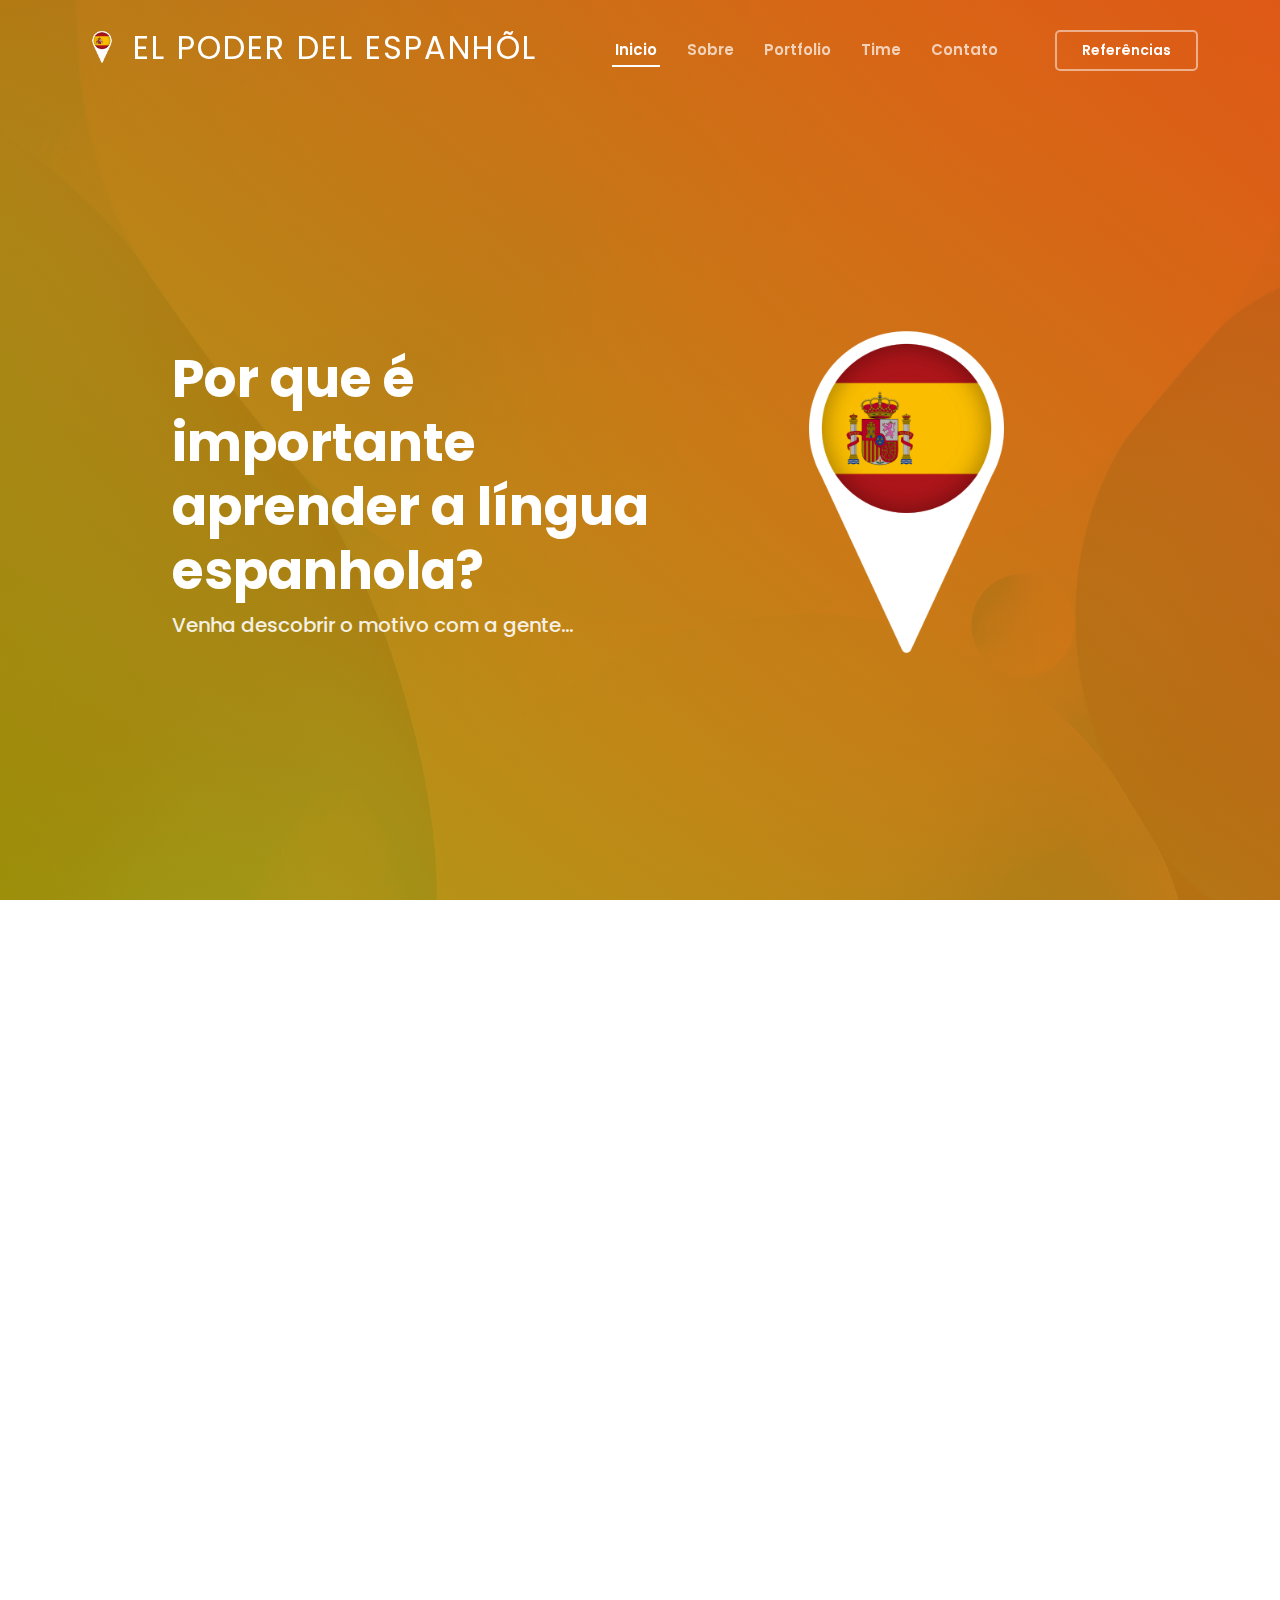
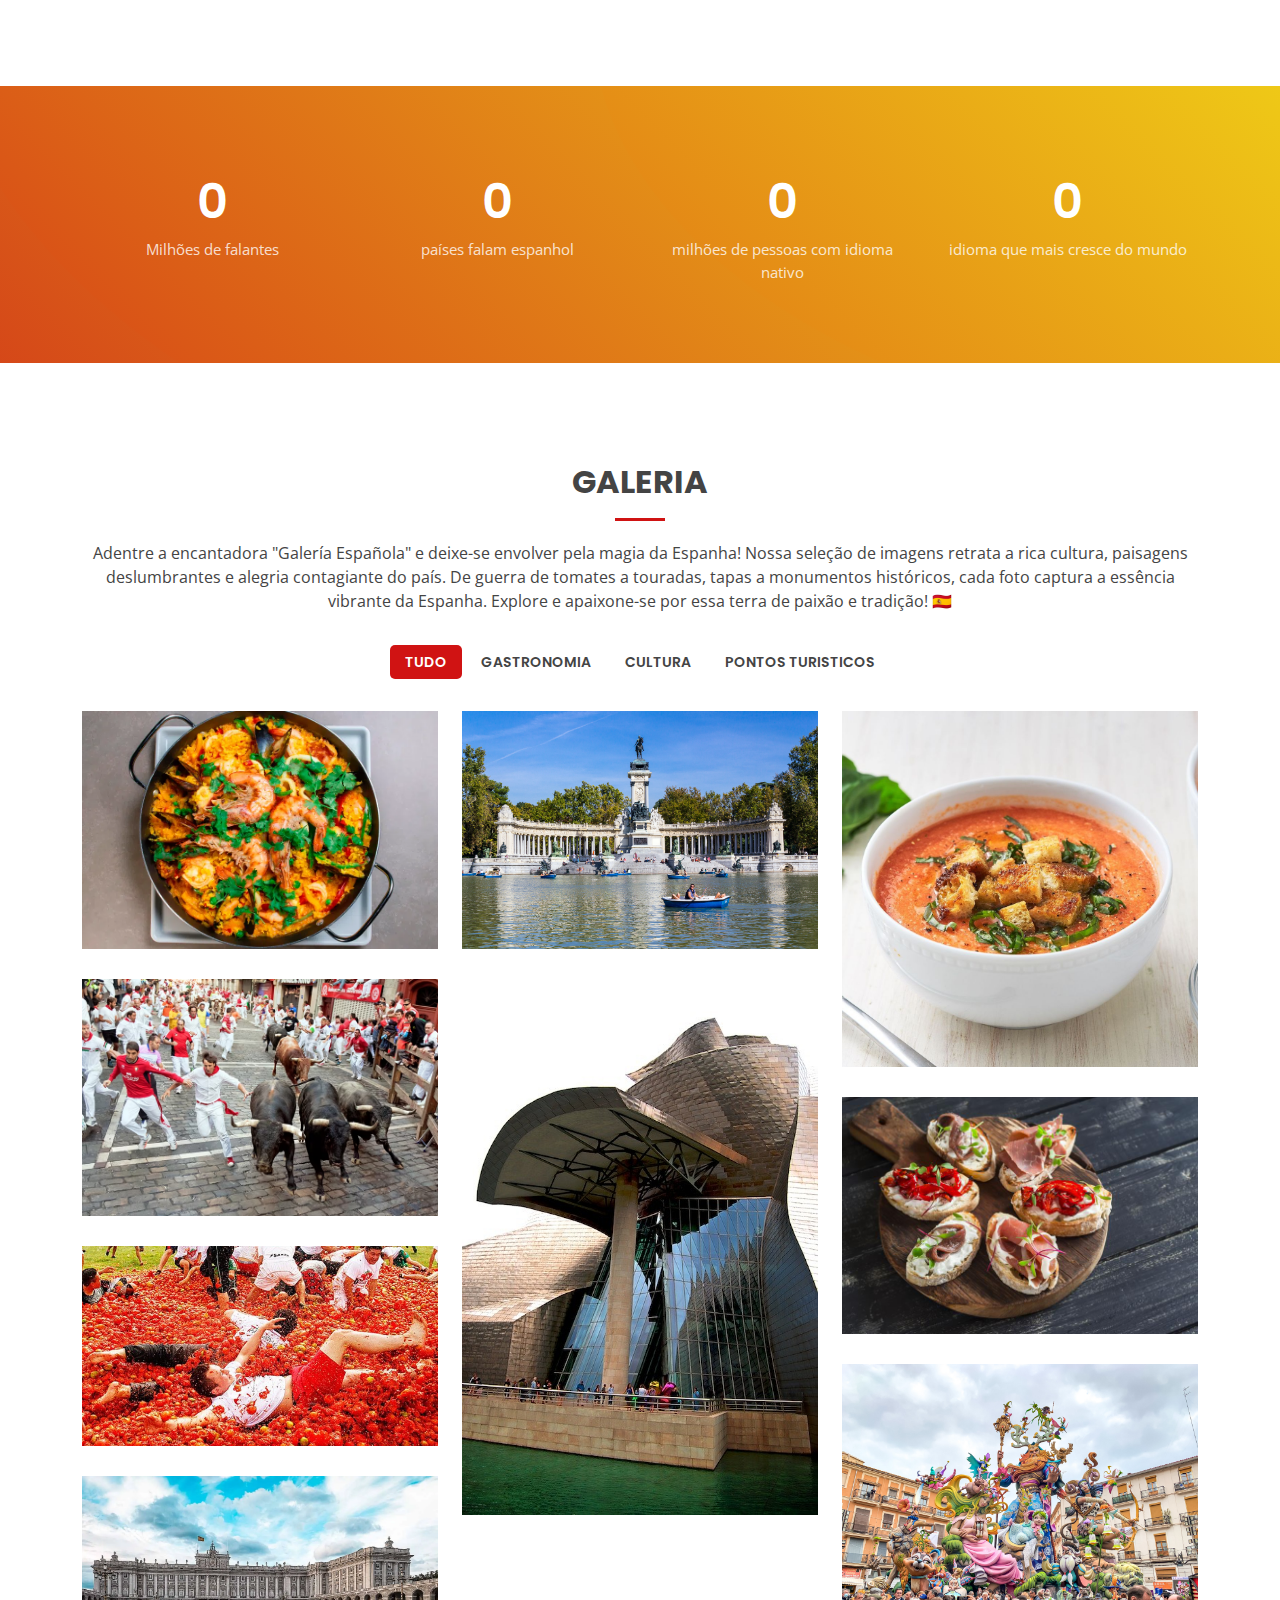
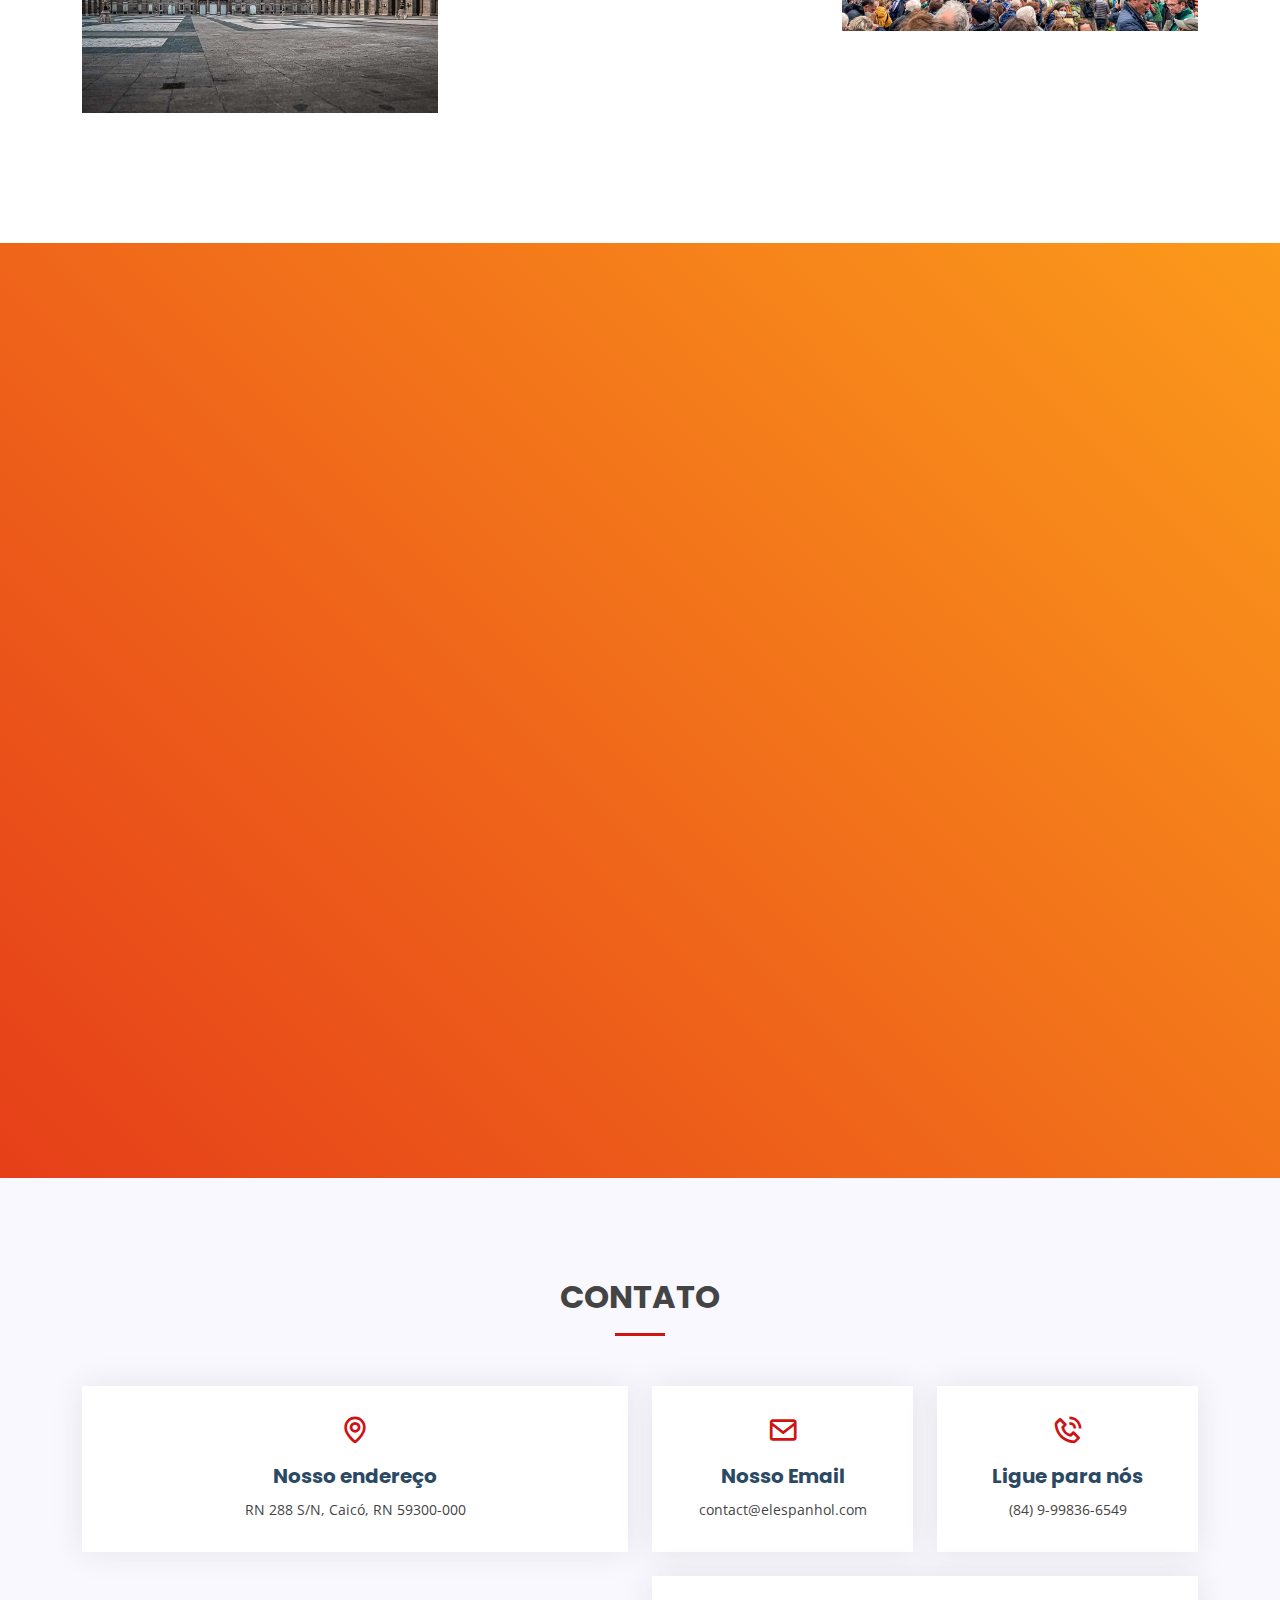
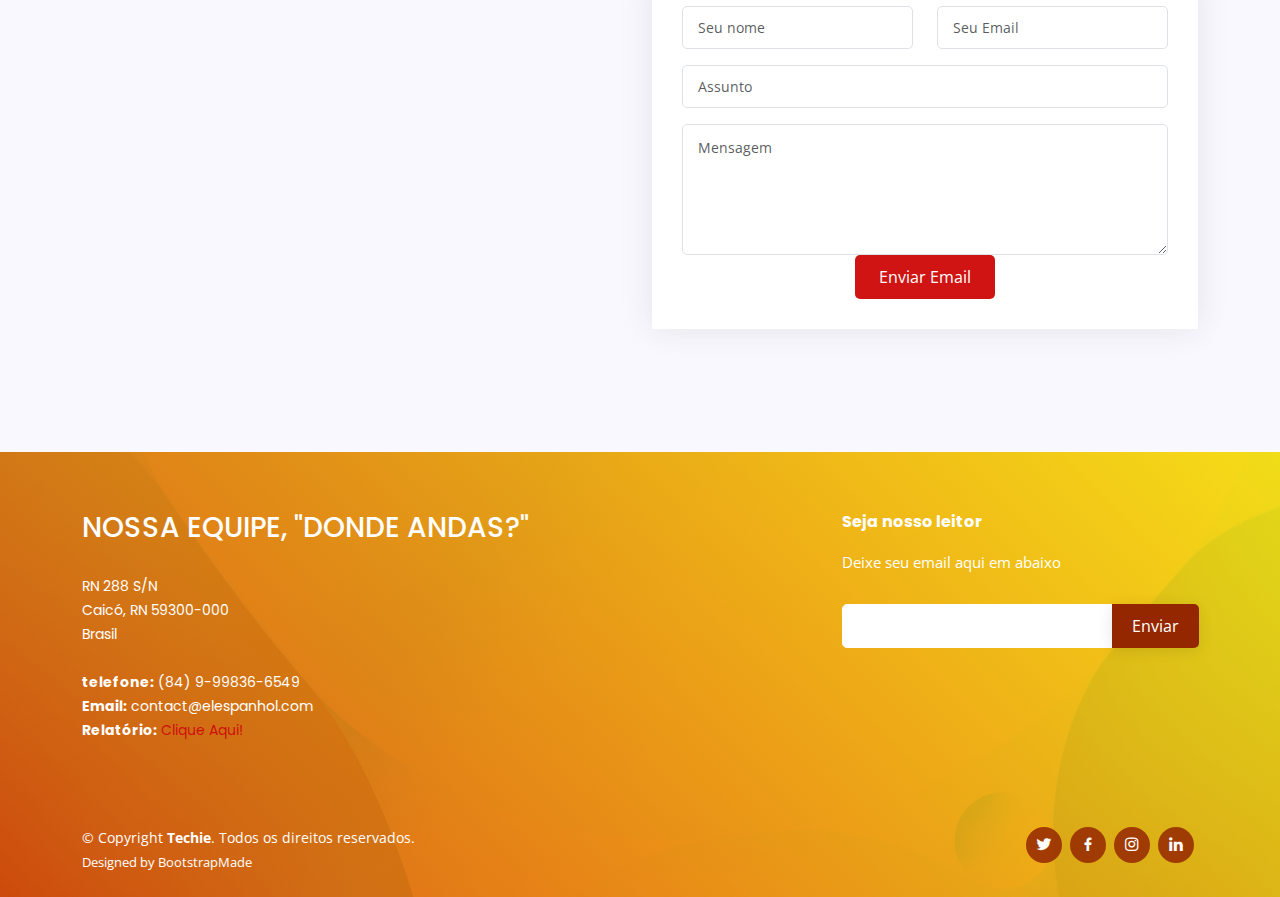
<file: index.html>
<!DOCTYPE html>
<html lang="en">

<head>
  <meta charset="utf-8">
  <meta content="width=device-width, initial-scale=1.0" name="viewport">

  <title>El poder del Espanhõl</title>
  <meta content="" name="description">
  <meta content="" name="keywords">

  <!-- Favicons -->
  <link href="assets/img/icon.png" rel="icon">
  <link href="assets/img/icon.png" rel="apple-touch-icon">

  <!-- Google Fonts -->
  <link
    href="https://fonts.googleapis.com/css?family=Open+Sans:300,300i,400,400i,600,600i,700,700i|Roboto:300,300i,400,400i,500,500i,600,600i,700,700i|Poppins:300,300i,400,400i,500,500i,600,600i,700,700i"
    rel="stylesheet">

  <!-- Vendor CSS Files -->
  <link href="assets/vendor/aos/aos.css" rel="stylesheet">
  <link href="assets/vendor/bootstrap/css/bootstrap.min.css" rel="stylesheet">
  <link href="assets/vendor/bootstrap-icons/bootstrap-icons.css" rel="stylesheet">
  <link href="assets/vendor/boxicons/css/boxicons.min.css" rel="stylesheet">
  <link href="assets/vendor/glightbox/css/glightbox.min.css" rel="stylesheet">
  <link href="assets/vendor/swiper/swiper-bundle.min.css" rel="stylesheet">

  <!-- Template Main CSS File -->
  <link href="assets/css/style.css" rel="stylesheet">

  <!-- =======================================================
  * Template Name: Techie
  * Updated: May 30 2023 with Bootstrap v5.3.0
  * Template URL: https://bootstrapmade.com/techie-free-skin-bootstrap-3/
  * Author: BootstrapMade.com
  * License: https://bootstrapmade.com/license/
  ======================================================== -->
</head>

<body>

  <!-- ======= Header ======= -->
  <header id="header" class="fixed-top ">
    <div class="container d-flex align-items-center justify-content-between">
      <h1 class="logo"><a href="index.html"><img src="assets/img/logo.png" class="mb-2" alt=""> El poder del Espanhõl</a></h1>
      <!-- Uncomment below if you prefer to use an image logo -->
      <!-- <a href="index.html" class="logo"><img src="assets/img/logo.png" alt="" class="img-fluid"></a>-->

      <nav id="navbar" class="navbar">
        <ul>
          <li><a class="nav-link scrollto active" href="#hero">Inicio</a></li>
          <li><a class="nav-link scrollto" href="#about">Sobre</a></li>
          <li><a class="nav-link scrollto " href="#portfolio">Portfolio</a></li>
          <li><a class="nav-link scrollto" href="#team">Time</a></li>
          <li><a class="nav-link scrollto" href="#contact">Contato</a></li>
          <li><a class="getstarted scrollto" href="inner-page.html">Referências</a></li>
        </ul>
        <i class="bi bi-list mobile-nav-toggle"></i>
      </nav><!-- .navbar -->

    </div>
  </header><!-- End Header -->

  <!-- ======= Hero Section ======= -->
  <section id="hero" class="d-flex align-items-center">

    <div class="container-fluid" data-aos="fade-up">
      <div class="row justify-content-center">
        <div class="col-xl-5 col-lg-6 pt-3 pt-lg-0 order-2 order-lg-1 d-flex flex-column justify-content-center">
          <h1>Por que é importante aprender a língua espanhola?</h1>
          <h2>Venha descobrir o motivo com a gente...</h2>
          <!-- <div><a href="#about" class="btn-get-started scrollto">Get Started</a></div> -->
        </div>
        <div class="col-xl-4 col-lg-6 order-1 order-lg-2 hero-img" data-aos="zoom-in" data-aos-delay="150">
          <img src="assets/img/logo.png" class="img-fluid animated" alt="">
        </div>
      </div>
    </div>

  </section><!-- End Hero -->

  <main id="main">

    <!-- ======= About Section ======= -->
    <section id="about" class="about">
      <div class="container">

        <div class="row">
          <div class="col-lg-6 order-1 order-lg-2" data-aos="zoom-in" data-aos-delay="60">
            <img src="assets/img/about.png" class="img-fluid" alt="">
          </div>
          <div class="col-lg-6 pt-4 pt-lg-0 order-2 order-lg-1 content" data-aos="fade-right">
            <h3>Explorando Espanhol: Uma Aventura de Aprendizado!</h3>
            <p class="fst-italic">
              Motivos para estudar a língua espanhola não faltam, veja abaixo a lista que os 3 desenvolvedores latinos tem a oferecer... 
            </p>
            <ul>
              <li><i class="bi bi-check-circle"></i> Imersão Cultural: Descubra a riqueza da cultura hispânica</li>
              <li><i class="bi bi-check-circle"></i> Recursos Interativos: Aprenda de forma dinâmica com exercícios interativos, jogos divertidos e desafios</li>
              <li><i class="bi bi-check-circle"></i> Comunidade Apoiadora: Junte-se a uma comunidade de entusiastas e compartilhe experiências, dúvidas e conquistas,
                 tornando sua jornada de aprendizado ainda mais enriquecedora.</li>
            </ul>
            <!-- <a href="#" class="read-more">Read More <i class="bi bi-long-arrow-right"></i></a> -->
          </div>
        </div>

      </div>
    </section><!-- End About Section -->

    <!-- ======= Counts Section ======= -->
    <section id="counts" class="counts">
      <div class="container">

        <div class="row counters">

          <div class="col-lg-3 col-6 text-center">
            <span data-purecounter-start="0" data-purecounter-end="538" data-purecounter-duration="1"
              class="purecounter"></span>
            <p>Milhões de falantes</p>
          </div>

          <div class="col-lg-3 col-6 text-center">
            <span data-purecounter-start="0" data-purecounter-end="21" data-purecounter-duration="1"
              class="purecounter"></span>
            <p>países falam espanhol</p>
          </div>

          <div class="col-lg-3 col-6 text-center">
            <span data-purecounter-start="0" data-purecounter-end="460" data-purecounter-duration="1"
              class="purecounter"></span>
            <p>milhões de pessoas com idioma nativo</p>
          </div>

          <div class="col-lg-3 col-6 text-center">
            <span data-purecounter-start="0" data-purecounter-end="2" data-purecounter-duration="1"
              class="purecounter"></span>
            <p>idioma que mais cresce do mundo</p>
          </div>

        </div>

      </div>
    </section><!-- End Counts Section -->

    <!-- ======= Portfolio Section ======= -->
    <section id="portfolio" class="portfolio">
      <div class="container">

        <div class="section-title">
          <h2>Galeria</h2>
          <p>Adentre a encantadora "Galería Española" e deixe-se envolver pela magia da Espanha! 
            Nossa seleção de imagens retrata a rica cultura, paisagens deslumbrantes e alegria contagiante do país. 
            De guerra de tomates a touradas, tapas a monumentos históricos, cada foto captura a essência vibrante da Espanha. Explore e apaixone-se por essa terra de paixão e tradição! 🇪🇸</p>
        </div>

        <div class="row">
          <div class="col-lg-12 d-flex justify-content-center">
            <ul id="portfolio-flters">
              <li data-filter="*" class="filter-active">Tudo</li>
              <li data-filter=".filter-app">Gastronomia</li>
              <li data-filter=".filter-card">Cultura</li>
              <li data-filter=".filter-web">Pontos Turisticos</li>
            </ul>
          </div>
        </div>

        <div class="row portfolio-container">

          <div class="col-lg-4 col-md-6 portfolio-item filter-app">
            <div class="portfolio-wrap">
              <img src="assets/img/portfolio/portfolio-1.jpg" class="img-fluid" alt="">
              <div class="portfolio-info">
                <h4>Paella</h4>
                <p>Gastronomia</p>
              </div>
            </div>
          </div>

          <div class="col-lg-4 col-md-6 portfolio-item filter-web">
            <div class="portfolio-wrap">
              <img src="assets/img/portfolio/portfolio-2.jpg" class="img-fluid" alt="">
              <div class="portfolio-info">
                <h4>Parque do Retiro</h4>
                <p>Madrid</p>
              </div>
            </div>
          </div>

          <div class="col-lg-4 col-md-6 portfolio-item filter-app">
            <div class="portfolio-wrap">
              <img src="assets/img/portfolio/portfolio-3.jpg" class="img-fluid" alt="">
              <div class="portfolio-info">
                <h4>Gazpacho</h4>
                <p>Gastronomia</p>
              </div>
            </div>
          </div>

          <div class="col-lg-4 col-md-6 portfolio-item filter-card">
            <div class="portfolio-wrap">
              <img src="assets/img/portfolio/portfolio-4.jpg" class="img-fluid" alt="">
              <div class="portfolio-info">
                <h4>San Fermín</h4>
                <p>Pamplona</p>
              </div>
            </div>
          </div>

          <div class="col-lg-4 col-md-6 portfolio-item filter-web">
            <div class="portfolio-wrap">
              <img src="assets/img/portfolio/portfolio-5.jpg" class="img-fluid" alt="">
              <div class="portfolio-info">
                <h4>Museu Guggenheim</h4>
                <p>Bilbao</p>
              </div>
            </div>
          </div>

          <div class="col-lg-4 col-md-6 portfolio-item filter-app">
            <div class="portfolio-wrap">
              <img src="assets/img/portfolio/portfolio-6.jpg" class="img-fluid" alt="">
              <div class="portfolio-info">
                <h4>Tapas Espanholas</h4>
                <p>Gastronomia</p>
              </div>
            </div>
          </div>

          <div class="col-lg-4 col-md-6 portfolio-item filter-card">
            <div class="portfolio-wrap">
              <img src="assets/img/portfolio/portfolio-7.jpg" class="img-fluid" alt="">
              <div class="portfolio-info">
                <h4>La Tomatina</h4>
                <p>España</p>
              </div>
            </div>
          </div>

          <div class="col-lg-4 col-md-6 portfolio-item filter-card">
            <div class="portfolio-wrap">
              <img src="assets/img/portfolio/portfolio-8.jpg" class="img-fluid" alt="">
              <div class="portfolio-info">
                <h4>As Fallas de Valência</h4>
                <p>Valência</p>
              </div>
            </div>
          </div>

          <div class="col-lg-4 col-md-6 portfolio-item filter-web">
            <div class="portfolio-wrap">
              <img src="assets/img/portfolio/portfolio-9.jpg" class="img-fluid" alt="">
              <div class="portfolio-info">
                <h4>Palácio Real</h4>
                <p>Madrid</p>
              </div>
            </div>
          </div>

        </div>

      </div>
    </section><!-- End Portfolio Section -->

    
    <!-- ======= Testimonials Section ======= -->
    
    
    <!-- ======= Frequently Asked Questions Section ======= -->
    <section id="faq" class="faq">
      <div class="container" data-aos="fade-up">
  
        <div class="section-title">
          <h2>Dúvidas Frequentes</h2>
          <p>
            Bem-vindo à nossa seção de "Dúvidas Frequentes" sobre o fascinante mundo do espanhol! Aqui você encontrará respostas curtas e esclarecedoras para as perguntas mais comuns sobre o idioma. 
            Desvende curiosidades, aprimore seus conhecimentos e sinta-se confiante em embarcar nessa jornada de aprendizado. Vamos explorar juntos! 🌟🇪🇸</p>
        </div>
  
        <div class="faq-list">
          <ul>
            <li data-aos="fade-up" data-aos="fade-up" data-aos-delay="100">
              <i class="bx bx-help-circle icon-help"></i> <a data-bs-toggle="collapse" class="collapse"
                data-bs-target="#faq-list-1"> Por que aprender espanhol é importante? <i
                  class="bx bx-chevron-down icon-show"></i><i class="bx bx-chevron-up icon-close"></i></a>
              <div id="faq-list-1" class="collapse show" data-bs-parent=".faq-list">
                <p>
                  O espanhol é a segunda língua mais falada no mundo, abrindo portas para oportunidades pessoais e profissionais em diversos países. 
                </p>
              </div>
            </li>
  
            <li data-aos="fade-up" data-aos-delay="125">
              <i class="bx bx-help-circle icon-help"></i> <a data-bs-toggle="collapse" data-bs-target="#faq-list-2"
                class="collapsed">Quais são algumas dicas para melhorar a pronúncia em espanhol? <i
                  class="bx bx-chevron-down icon-show"></i><i class="bx bx-chevron-up icon-close"></i></a>
              <div id="faq-list-2" class="collapse" data-bs-parent=".faq-list">
                <p>
                  Pratique ouvindo música em espanhol, assista filmes ou séries no idioma e tente conversar com falantes nativos sempre que possível. Faça do espanhol uma prática rotineira, tome o estudo desse novo idioma como algo tão comum do seu dia-a-dia.
                </p>
              </div>
            </li>
  
            <li data-aos="fade-up" data-aos-delay="150">
              <i class="bx bx-help-circle icon-help"></i> <a data-bs-toggle="collapse" data-bs-target="#faq-list-3"
                class="collapsed">Existem diferenças significativas entre o espanhol da Espanha e o da América Latina? <i
                  class="bx bx-chevron-down icon-show"></i><i class="bx bx-chevron-up icon-close"></i></a>
              <div id="faq-list-3" class="collapse" data-bs-parent=".faq-list">
                <p>
                  Sim, há diferenças de vocabulário, pronúncia e até gramática, mas a compreensão mútua é geralmente boa entre os falantes dessas variantes.
                  A origem dessas diferenças está no processo de colonização espanhola, muito em evidência pós século XVI. 
                </p>
              </div>
            </li>
  
            <li data-aos="fade-up" data-aos-delay="175">
              <i class="bx bx-help-circle icon-help"></i> <a data-bs-toggle="collapse" data-bs-target="#faq-list-4"
                class="collapsed">Qual é a melhor abordagem para aprender espanhol de forma eficiente? <i
                  class="bx bx-chevron-down icon-show"></i><i class="bx bx-chevron-up icon-close"></i></a>
              <div id="faq-list-4" class="collapse" data-bs-parent=".faq-list">
                <p>
                  Estabeleça uma rotina de estudo consistente, use aplicativos ou cursos online, e pratique diariamente a leitura, escrita, audição e fala.
                </p>
              </div>
            </li>
  
            <li data-aos="fade-up" data-aos-delay="200">
              <i class="bx bx-help-circle icon-help"></i> <a data-bs-toggle="collapse" data-bs-target="#faq-list-5"
                class="collapsed">A partir de que idade é recomendado começar a aprender espanhol? <i class="bx bx-chevron-down icon-show"></i><i class="bx bx-chevron-up icon-close"></i></a>
              <div id="faq-list-5" class="collapse" data-bs-parent=".faq-list">
                <p>
                  Não há uma idade específica; é possível começar em qualquer fase da vida. No entanto, crianças têm maior facilidade em absorver novos idiomas naturalmente.
                </p>
              </div>
            </li>
  
          </ul>
        </div>
  
      </div>
    </section><!-- End Frequently Asked Questions Section -->

    <!-- ======= Contact Section ======= -->
    <section id="contact" class="contact section-bg">
      <div class="container">
        
        <div class="section-title">
          <h2>Contato</h2>

          </div>
          
          <div class="row">
            <div class="col-lg-6">
              <div class="info-box mb-4">
                <i class="bx bx-map"></i>
                <h3>Nosso endereço</h3>
                <p>RN 288 S/N, Caicó, RN 59300-000</p>
              </div>
            </div>
            
            <div class="col-lg-3 col-md-6">
              <div class="info-box  mb-4">
              <i class="bx bx-envelope"></i>
              <h3>Nosso Email</h3>
              <p>contact@elespanhol.com</p>
            </div>
          </div>

          <div class="col-lg-3 col-md-6">
            <div class="info-box  mb-4">
              <i class="bx bx-phone-call"></i>
              <h3>Ligue para nós</h3>
              <p>(84) 9-99836-6549</p>
            </div>
          </div>
        </div>

        <div class="row">
          
          <div class="col-lg-6 ">
            <iframe class="mb-4 mb-lg-0"
              src="https://www.google.com/maps/embed?pb=!1m14!1m8!1m3!1d15858.394833029146!2d-37.0690543!3d-6.4455399!3m2!1i1024!2i768!4f13.1!3m3!1m2!1s0x7afec3b2216fb6d%3A0xfd0a7ee7ca8257a9!2sIFRN%20Campus%20Caic%C3%B3!5e0!3m2!1spt-BR!2sbr!4v1689275297703!5m2!1spt-BR!2sbr" width="635" height="370" style="border:0;" allowfullscreen="" loading="lazy" referrerpolicy="no-referrer-when-downgrade"
              frameborder="0" style="border:0; width: 100%; height: 384px;" allowfullscreen></iframe>
          </div>

          <div class="col-lg-6">
            <form action="forms/contact.php" method="post" role="form" class="php-email-form">
              <div class="row">
                <div class="col-md-6 form-group">
                  <input type="text" name="name" class="form-control" id="name" placeholder="Seu nome" required>
                </div>
                <div class="col-md-6 form-group mt-3 mt-md-0">
                  <input type="email" class="form-control" name="email" id="email" placeholder="Seu Email" required>
                </div>
              </div>
              <div class="form-group mt-3">
                <input type="text" class="form-control" name="subject" id="subject" placeholder="Assunto" required>
              </div>
              <div class="form-group mt-3">
                <textarea class="form-control" name="message" rows="5" placeholder="Mensagem" required></textarea>
              </div>
              <div class="text-center"><button type="submit">Enviar Email</button></div>
            </form>
          </div>
        </div>
      </div>
    </section><!-- End Contact Section -->

  </main><!-- End #main -->
  

  <!-- ======= Footer ======= -->
  <footer id="footer">

    <div class="footer-top">
      <div class="container">
        <div class="row">

          <div class="col-lg-8 col-md-6 footer-contact">
            <h3>Nossa equipe, "donde andas?"</h3>
            <p>
              RN 288 S/N <br> 
              Caicó, RN 59300-000<br>
              Brasil <br><br>
              <strong>telefone:</strong> (84) 9-99836-6549<br>
              <strong>Email:</strong> contact@elespanhol.com<br>
              <strong>Relatório:</strong> <a href="https://docs.google.com/document/d/1IcMFcMkMr7CEXgaX_UPb5QdFtMkupGPOIgUljQGPEYg/edit"> Clique Aqui!</a>
            </p>
          </div>

          <div class="col-lg-4 col-md-6 footer-newsletter">
            <h4>Seja nosso leitor</h4>
            <p>Deixe seu email aqui em abaixo</p>
            <form action="" method="post">
              <input type="email" name="email"><input type="submit" value="Enviar">
            </form>
          </div>

        </div>
      </div>
    </div>

    <div class="container">

      <div class="copyright-wrap d-md-flex py-4">
        <div class="me-md-auto text-center text-md-start">
          <div class="copyright">
            &copy; Copyright <strong><span>Techie</span></strong>. Todos os direitos reservados.
          </div>
          <div class="credits">
            <!-- All the links in the footer should remain intact. -->
            <!-- You can delete the links only if you purchased the pro version. -->
            <!-- Licensing information: https://bootstrapmade.com/license/ -->
            <!-- Purchase the pro version with working PHP/AJAX contact form: https://bootstrapmade.com/techie-free-skin-bootstrap-3/ -->
            Designed by <a href="https://bootstrapmade.com/">BootstrapMade</a>
          </div>
        </div>
        <div class="social-links text-center text-md-right pt-3 pt-md-0">
          <a href="https://twitter.com/CharlonFernand3" class="twitter"><i class="bx bxl-twitter"></i></a>
          <a href="https://hi-in.facebook.com/laissa.kerem.79/" class="facebook"><i class="bx bxl-facebook"></i></a>
          <a href="https://www.instagram.com/evellyn_l.u.a/" class="instagram"><i class="bx bxl-instagram"></i></a>
          <a href="https://www.escavador.com/sobre/10865249/pedro-iuri-soares-de-souza" class="linkedin"><i class="bx bxl-linkedin"></i></a>
        </div>
      </div>

    </div>
  </footer><!-- End Footer -->

  <a href="#" class="back-to-top d-flex align-items-center justify-content-center"><i
      class="bi bi-arrow-up-short"></i></a>
  <div id="preloader"></div>

  <!-- Vendor JS Files -->
  <script src="assets/vendor/purecounter/purecounter_vanilla.js"></script>
  <script src="assets/vendor/aos/aos.js"></script>
  <script src="assets/vendor/bootstrap/js/bootstrap.bundle.min.js"></script>
  <script src="assets/vendor/glightbox/js/glightbox.min.js"></script>
  <script src="assets/vendor/isotope-layout/isotope.pkgd.min.js"></script>
  <script src="assets/vendor/swiper/swiper-bundle.min.js"></script>
  <script src="assets/vendor/php-email-form/validate.js"></script>

  <!-- Template Main JS File -->
  <script src="assets/js/main.js"></script>

</body>

</html>
</file>
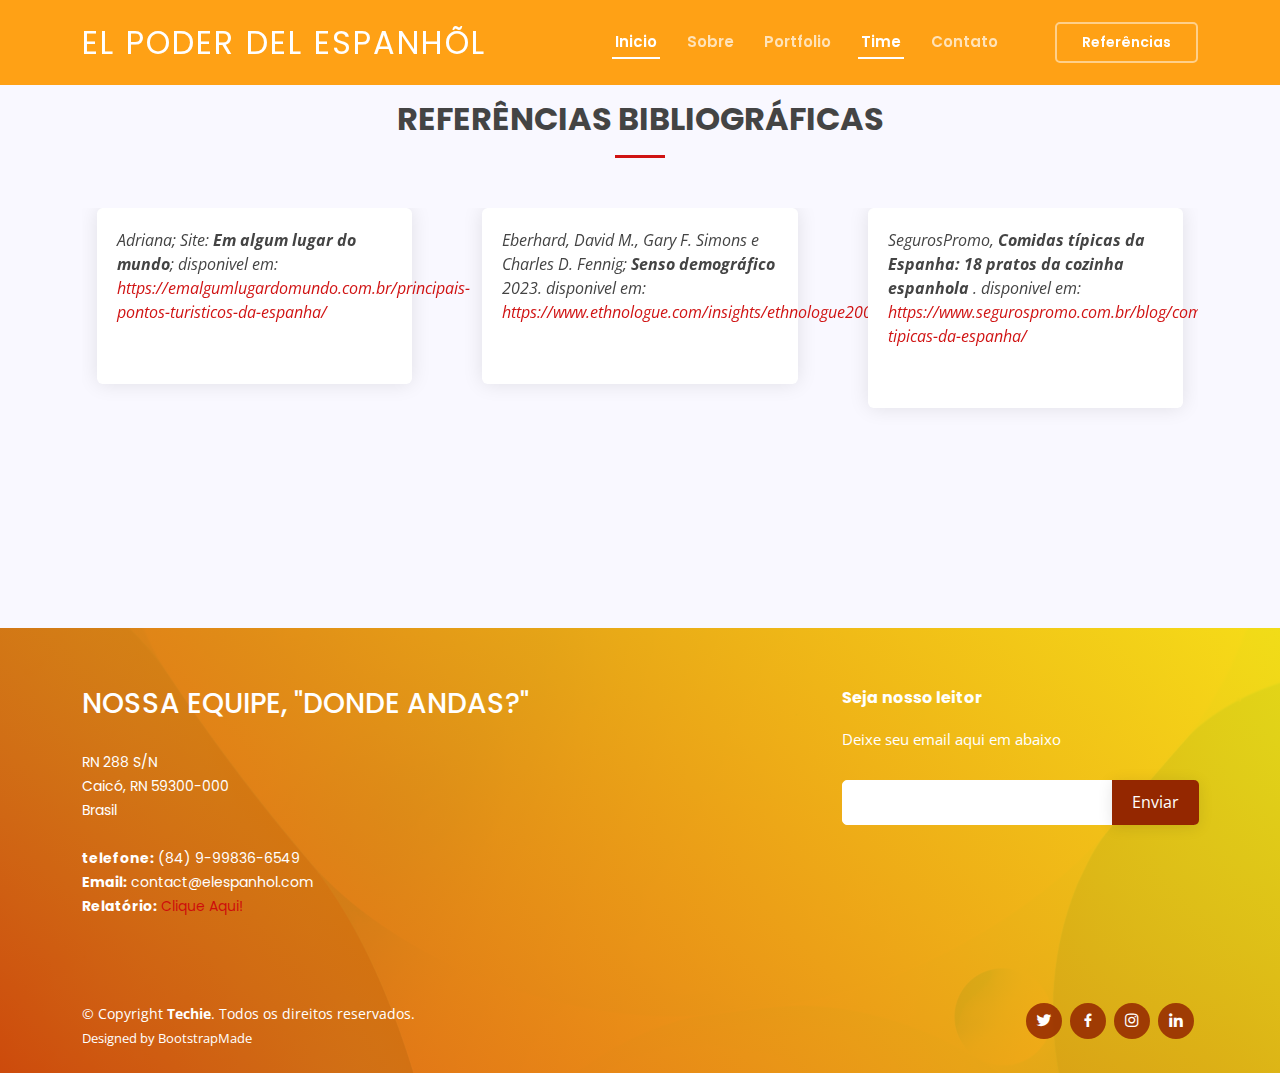
<file: inner-page.html>
<!DOCTYPE html>
<html lang="en">

<head>
  <meta charset="utf-8">
  <meta content="width=device-width, initial-scale=1.0" name="viewport">

  <title>Referências</title>
  <meta content="" name="description">
  <meta content="" name="keywords">

  <!-- Favicons -->
  <link href="assets/img/icon.png" rel="icon">
  <link href="assets/img/icon.png" rel="apple-touch-icon">

  <!-- Google Fonts -->
  <link href="https://fonts.googleapis.com/css?family=Open+Sans:300,300i,400,400i,600,600i,700,700i|Roboto:300,300i,400,400i,500,500i,600,600i,700,700i|Poppins:300,300i,400,400i,500,500i,600,600i,700,700i" rel="stylesheet">

  <!-- Vendor CSS Files -->
  <link href="assets/vendor/aos/aos.css" rel="stylesheet">
  <link href="assets/vendor/bootstrap/css/bootstrap.min.css" rel="stylesheet">
  <link href="assets/vendor/bootstrap-icons/bootstrap-icons.css" rel="stylesheet">
  <link href="assets/vendor/boxicons/css/boxicons.min.css" rel="stylesheet">
  <link href="assets/vendor/glightbox/css/glightbox.min.css" rel="stylesheet">
  <link href="assets/vendor/swiper/swiper-bundle.min.css" rel="stylesheet">

  <!-- Template Main CSS File -->
  <link href="assets/css/style.css" rel="stylesheet">

  <!-- =======================================================
  * Template Name: Techie
  * Updated: May 30 2023 with Bootstrap v5.3.0
  * Template URL: https://bootstrapmade.com/techie-free-skin-bootstrap-3/
  * Author: BootstrapMade.com
  * License: https://bootstrapmade.com/license/
  ======================================================== -->
</head>

<body>

  <!-- ======= Header ======= -->
  <header id="header" class="fixed-top header-inner-pages">
    <div class="container d-flex align-items-center justify-content-between">
      <h1 class="logo"><a href="index.html">El poder del espanhõl</a></h1>
      <!-- Uncomment below if you prefer to use an image logo -->
      <!-- <a href="index.html" class="logo"><img src="assets/img/logo.png" alt="" class="img-fluid"></a>-->

      <nav id="navbar" class="navbar">
        <ul>
          <li><a class="nav-link scrollto active" href="index.html#hero">Inicio</a></li>
          <li><a class="nav-link scrollto" href="index.html#about">Sobre</a></li>
          <li><a class="nav-link scrollto " href="index.html#portfolio">Portfolio</a></li>
          <li><a class="nav-link scrollto" href="index.html#team">Time</a></li>
          <li><a class="nav-link scrollto" href="index.html#contact">Contato</a></li>
          <li><a class="getstarted scrollto" href="inner-page.html">Referências</a></li>
        </ul>
        <i class="bi bi-list mobile-nav-toggle"></i>
      </nav><!-- .navbar -->
    </div>
  </header><!-- End Header -->

  <main id="main">
    <section id="team" class="testimonials section-bg">
      <div class="container">
        
        <div class="section-title">
          <h2>Referências Bibliográficas</h2>
          </div>

          <div class="testimonials-slider swiper">
            <div class="swiper-wrapper">
              <div class="swiper-slide">
              <div class="testimonial-item">
                <p>
                  Adriana; Site: <strong> Em algum lugar do mundo</strong>; 
                  disponivel em: <a href="https://emalgumlugardomundo.com.br/principais-pontos-turisticos-da-espanha/">https://emalgumlugardomundo.com.br/principais-pontos-turisticos-da-espanha/</a>
                </p>
              </div>
            </div><!-- End testimonial item -->

            <div class="swiper-slide">
              <div class="testimonial-item">
                <p>
                  Eberhard, David M., Gary F. Simons e Charles D. Fennig; <strong>Senso demográfico</strong>  2023.
                  disponivel em: <a href="https://www.ethnologue.com/insights/ethnologue200/">https://www.ethnologue.com/insights/ethnologue200/</a>
                </p>
              </div>
            </div><!-- End testimonial item -->

            <div class="swiper-slide">
              <div class="testimonial-item">
                <p>
                  SegurosPromo, <strong>Comidas típicas da Espanha: 18 pratos da cozinha espanhola</strong> .
                  disponivel em: <a href="https://www.segurospromo.com.br/blog/comidas-tipicas-da-espanha/">https://www.segurospromo.com.br/blog/comidas-tipicas-da-espanha/</a>
                </p>
              </div>
            </div>
          </div>
        </div>
        
      </div>
    </section><!-- End Testimonials Section -->
  </main><!-- End #main -->

    <!-- ======= Footer ======= -->
    <footer id="footer">

      <div class="footer-top">
        <div class="container">
          <div class="row">
  
            <div class="col-lg-8 col-md-6 footer-contact">
              <h3>Nossa equipe, "donde andas?"</h3>
              <p>
                RN 288 S/N <br> 
                Caicó, RN 59300-000<br>
                Brasil <br><br>
                <strong>telefone:</strong> (84) 9-99836-6549<br>
                <strong>Email:</strong> contact@elespanhol.com<br>
                <strong>Relatório:</strong> <a href="https://docs.google.com/document/d/1IcMFcMkMr7CEXgaX_UPb5QdFtMkupGPOIgUljQGPEYg/edit"> Clique Aqui!</a>
              </p>
            </div>
  
            <div class="col-lg-4 col-md-6 footer-newsletter">
              <h4>Seja nosso leitor</h4>
              <p>Deixe seu email aqui em abaixo</p>
              <form action="" method="post">
                <input type="email" name="email"><input type="submit" value="Enviar">
              </form>
            </div>
  
          </div>
        </div>
      </div>
  
      <div class="container">
  
        <div class="copyright-wrap d-md-flex py-4">
          <div class="me-md-auto text-center text-md-start">
            <div class="copyright">
              &copy; Copyright <strong><span>Techie</span></strong>. Todos os direitos reservados.
            </div>
            <div class="credits">
              <!-- All the links in the footer should remain intact. -->
              <!-- You can delete the links only if you purchased the pro version. -->
              <!-- Licensing information: https://bootstrapmade.com/license/ -->
              <!-- Purchase the pro version with working PHP/AJAX contact form: https://bootstrapmade.com/techie-free-skin-bootstrap-3/ -->
              Designed by <a href="https://bootstrapmade.com/">BootstrapMade</a>
            </div>
          </div>
          <div class="social-links text-center text-md-right pt-3 pt-md-0">
            <a href="https://twitter.com/CharlonFernand3" class="twitter"><i class="bx bxl-twitter"></i></a>
            <a href="https://hi-in.facebook.com/laissa.kerem.79/" class="facebook"><i class="bx bxl-facebook"></i></a>
            <a href="https://www.instagram.com/evellyn_l.u.a/" class="instagram"><i class="bx bxl-instagram"></i></a>
            <a href="https://www.escavador.com/sobre/10865249/pedro-iuri-soares-de-souza" class="linkedin"><i class="bx bxl-linkedin"></i></a>
          </div>
        </div>
  
      </div>
    </footer><!-- End Footer -->

  <a href="#" class="back-to-top d-flex align-items-center justify-content-center"><i class="bi bi-arrow-up-short"></i></a>
  <div id="preloader"></div>

  <!-- Vendor JS Files -->
  <script src="assets/vendor/purecounter/purecounter_vanilla.js"></script>
  <script src="assets/vendor/aos/aos.js"></script>
  <script src="assets/vendor/bootstrap/js/bootstrap.bundle.min.js"></script>
  <script src="assets/vendor/glightbox/js/glightbox.min.js"></script>
  <script src="assets/vendor/isotope-layout/isotope.pkgd.min.js"></script>
  <script src="assets/vendor/swiper/swiper-bundle.min.js"></script>
  <script src="assets/vendor/php-email-form/validate.js"></script>

  <!-- Template Main JS File -->
  <script src="assets/js/main.js"></script>

</body>

</html>
</file>
<file: assets/css/style.css>
/**
* Template Name: Techie
* Updated: May 30 2023 with Bootstrap v5.3.0
* Template URL: https://bootstrapmade.com/techie-free-skin-bootstrap-3/
* Author: BootstrapMade.com
* License: https://bootstrapmade.com/license/
*/

/*--------------------------------------------------------------
# General
--------------------------------------------------------------*/
body {
  font-family: "Open Sans", sans-serif;
  color: #444444;
}

a {
  color: #ce0b0bf7;
  text-decoration: none;
}

a:hover {
  color: #9a0909f7;
  text-decoration: none;
}

h1,
h2,
h3,
h4,
h5,
h6 {
  font-family: "Poppins", sans-serif;
}

/*--------------------------------------------------------------
# Back to top button
--------------------------------------------------------------*/
.back-to-top {
  position: fixed;
  visibility: hidden;
  opacity: 0;
  right: 15px;
  bottom: 15px;
  z-index: 996;
  background: #e40901;
  width: 40px;
  height: 40px;
  border-radius: 4px;
  transition: all 0.4s;
}

.back-to-top i {
  font-size: 28px;
  color: #fff;
  line-height: 0;
}

.back-to-top:hover {
  background: #a10606;
  color: #fff;
}

.back-to-top.active {
  visibility: visible;
  opacity: 1;
}

/*--------------------------------------------------------------
# Preloader
--------------------------------------------------------------*/
#preloader {
  position: fixed;
  top: 0;
  left: 0;
  right: 0;
  bottom: 0;
  z-index: 9999;
  overflow: hidden;
  background: #fff;
}

#preloader:before {
  content: "";
  position: fixed;
  top: calc(50% - 30px);
  left: calc(50% - 30px);
  border: 6px solid #ce0b0bf7;
  border-top-color: #e7e4fe;
  border-radius: 50%;
  width: 60px;
  height: 60px;
  animation: animate-preloader 1s linear infinite;
}

@keyframes animate-preloader {
  0% {
    transform: rotate(0deg);
  }

  100% {
    transform: rotate(360deg);
  }
}

/*--------------------------------------------------------------
# Disable aos animation delay on mobile devices
--------------------------------------------------------------*/
@media screen and (max-width: 768px) {
  [data-aos-delay] {
    transition-delay: 0 !important;
  }
}

/*--------------------------------------------------------------
# Header
--------------------------------------------------------------*/
#header {
  transition: all 0.5s;
  z-index: 997;
  padding: 20px 0;
}

#header.header-scrolled,
#header.header-inner-pages {
  background: rgba(255, 153, 0, 0.916);
  padding: 12px 0;
}

#header .logo {
  font-size: 32px;
  margin: 0;
  padding: 0;
  line-height: 1;
  font-weight: 400;
  letter-spacing: 2px;
  text-transform: uppercase;
}

#header .logo a {
  color: #fff;
}

#header .logo img {
  max-height: 40px;
}

/*--------------------------------------------------------------
# Navigation Menu
--------------------------------------------------------------*/
/**
* Desktop Navigation 
*/
.navbar {
  padding: 0;
}

.navbar ul {
  margin: 0;
  padding: 0;
  display: flex;
  list-style: none;
  align-items: center;
}

.navbar li {
  position: relative;
}

.navbar>ul>li {
  padding: 10px 0 10px 24px;
}

.navbar a,
.navbar a:focus {
  display: flex;
  align-items: center;
  justify-content: space-between;
  padding: 0 3px;
  font-family: "Poppins", sans-serif;
  font-size: 15px;
  font-weight: 600;
  color: rgba(255, 255, 255, 0.7);
  white-space: nowrap;
  transition: 0.3s;
  position: relative;
}

.navbar a i,
.navbar a:focus i {
  font-size: 12px;
  line-height: 0;
  margin-left: 5px;
}

.navbar>ul>li>a:before {
  content: "";
  position: absolute;
  width: 100%;
  height: 2px;
  bottom: -5px;
  left: 0;
  background-color: #fff;
  visibility: hidden;
  width: 0px;
  transition: all 0.3s ease-in-out 0s;
}

.navbar a:hover:before,
.navbar li:hover>a:before,
.navbar .active:before {
  visibility: visible;
  width: 100%;
}

.navbar a:hover,
.navbar .active,
.navbar .active:focus,
.navbar li:hover>a {
  color: #fff;
}

.navbar .getstarted,
.navbar .getstarted:focus {
  padding: 8px 25px;
  margin-left: 30px;
  border-radius: 5px;
  color: #fff;
  transition: 0.3s;
  font-size: 14px;
  font-weight: 600;
  border: 2px solid rgba(255, 255, 255, 0.5);
}

.navbar .getstarted:hover,
.navbar .getstarted:focus:hover {
  color: #fff;
  border-color: #fff;
}

.navbar .getstarted:before,
.navbar li:hover>.getstarted:before {
  visibility: hidden;
}

.navbar .dropdown ul {
  display: block;
  position: absolute;
  left: 24px;
  top: calc(100% + 30px);
  margin: 0;
  padding: 10px 0;
  z-index: 99;
  opacity: 0;
  visibility: hidden;
  background: #fff;
  box-shadow: 0px 0px 30px rgba(127, 137, 161, 0.25);
  transition: 0.3s;
}

.navbar .dropdown ul li {
  min-width: 200px;
}

.navbar .dropdown ul a {
  padding: 10px 20px;
  font-size: 14px;
  color: #2c4964;
}

.navbar .dropdown ul a i {
  font-size: 12px;
}

.navbar .dropdown ul a:hover,
.navbar .dropdown ul .active:hover,
.navbar .dropdown ul li:hover>a {
  color: #5846f9;
}

.navbar .dropdown:hover>ul {
  opacity: 1;
  top: 100%;
  visibility: visible;
}

.navbar .dropdown .dropdown ul {
  top: 0;
  left: calc(100% - 30px);
  visibility: hidden;
}

.navbar .dropdown .dropdown:hover>ul {
  opacity: 1;
  top: 0;
  left: 100%;
  visibility: visible;
}

@media (max-width: 1366px) {
  .navbar .dropdown .dropdown ul {
    left: -90%;
  }

  .navbar .dropdown .dropdown:hover>ul {
    left: -100%;
  }
}

/**
* Mobile Navigation 
*/
.mobile-nav-toggle {
  color: #fff;
  font-size: 28px;
  cursor: pointer;
  display: none;
  line-height: 0;
  transition: 0.5s;
}

@media (max-width: 991px) {
  .mobile-nav-toggle {
    display: block;
  }

  .navbar ul {
    display: none;
  }
}

.navbar-mobile {
  position: fixed;
  overflow: hidden;
  top: 0;
  right: 0;
  left: 0;
  bottom: 0;
  background: rgba(28, 47, 65, 0.9);
  transition: 0.3s;
  z-index: 999;
}

.navbar-mobile .mobile-nav-toggle {
  position: absolute;
  top: 15px;
  right: 15px;
}

.navbar-mobile ul {
  display: block;
  position: absolute;
  top: 55px;
  right: 15px;
  bottom: 15px;
  left: 15px;
  padding: 10px 0;
  background-color: #fff;
  overflow-y: auto;
  transition: 0.3s;
}

.navbar-mobile>ul>li {
  padding: 0;
}

.navbar-mobile a,
.navbar-mobile a:focus {
  padding: 10px 20px;
  font-size: 15px;
  color: #2c4964;
}

.navbar-mobile a:hover:before,
.navbar-mobile li:hover>a:before,
.navbar-mobile .active:before {
  visibility: hidden;
}

.navbar-mobile a:hover,
.navbar-mobile .active,
.navbar-mobile li:hover>a {
  color: #5846f9;
}

.navbar-mobile .getstarted,
.navbar-mobile .getstarted:focus {
  margin: 15px;
}

.navbar-mobile .dropdown ul {
  position: static;
  display: none;
  margin: 10px 20px;
  padding: 10px 0;
  z-index: 99;
  opacity: 1;
  visibility: visible;
  background: #fff;
  box-shadow: 0px 0px 30px rgba(127, 137, 161, 0.25);
}

.navbar-mobile .dropdown ul li {
  min-width: 200px;
}

.navbar-mobile .dropdown ul a {
  padding: 10px 20px;
}

.navbar-mobile .dropdown ul a i {
  font-size: 12px;
}

.navbar-mobile .dropdown ul a:hover,
.navbar-mobile .dropdown ul .active:hover,
.navbar-mobile .dropdown ul li:hover>a {
  color: #5846f9;
}

.navbar-mobile .dropdown>.dropdown-active {
  display: block;
}

/*--------------------------------------------------------------
# Hero Section
--------------------------------------------------------------*/
#hero {
  width: 100%;
  height: 100vh;
  background: linear-gradient(40deg, rgba(173, 150, 1, 0.9) 0%, rgba(227, 72, 0, 0.9) 100%), url("../img/hero-bg.jpg") center center no-repeat;
  background-size: cover;
}

#hero .container,
#hero .container-fluid {
  padding-top: 84px;
}

#hero h1 {
  margin: 0;
  font-size: 52px;
  font-weight: 700;
  line-height: 64px;
  color: #fff;
}

#hero h2 {
  color: rgba(255, 255, 255, 0.9);
  margin: 10px 0 0 0;
  font-size: 20px;
}

#hero .btn-get-started {
  font-family: "Poppins", sans-serif;
  font-weight: 500;
  font-size: 16px;
  letter-spacing: 1px;
  display: inline-block;
  padding: 10px 28px;
  border-radius: 5px;
  transition: 0.5s;
  margin-top: 30px;
  color: #fff;
  border: 2px solid #fff;
}

#hero .btn-get-started:hover {
  background: #fff;
  color: #e7a500;
}

#hero .animated {
  animation: up-down 2s ease-in-out infinite alternate-reverse both;
}

@media (min-width: 1200px) {
  #hero {
    background-attachment: fixed;
  }
}

@media (max-width: 991px) {
  #hero {
    text-align: center;
  }

  #hero .container,
  #hero .container-fluid {
    padding-top: 68px;
  }

  #hero .animated {
    animation: none;
  }

  #hero .hero-img {
    text-align: center;
  }

  #hero .hero-img img {
    width: 50%;
  }
}

@media (max-width: 768px) {
  #hero h1 {
    font-size: 26px;
    line-height: 36px;
  }

  #hero h2 {
    font-size: 18px;
    line-height: 24px;
  }

  #hero .hero-img img {
    width: 60%;
  }
}

@media (max-width: 575px) {
  #hero .hero-img img {
    width: 80%;
  }
}

@media (max-width: 575px),
(max-height: 600px) {
  #hero {
    height: auto;
  }
}

@keyframes up-down {
  0% {
    transform: translateY(10px);
  }

  100% {
    transform: translateY(-10px);
  }
}

/*--------------------------------------------------------------
# Sections General
--------------------------------------------------------------*/
section {
  padding: 100px 0;
  overflow: hidden;
}

.section-bg {
  background-color: #f9f8ff;
}

.section-title {
  text-align: center;
  padding-bottom: 30px;
}

.section-title h2 {
  font-size: 32px;
  font-weight: bold;
  text-transform: uppercase;
  margin-bottom: 20px;
  padding-bottom: 20px;
  position: relative;
}

.section-title h2::after {
  content: "";
  position: absolute;
  display: block;
  width: 50px;
  height: 3px;
  background: #ce0b0bf7;
  bottom: 0;
  left: calc(50% - 25px);
}

.section-title p {
  margin-bottom: 0;
}

/*--------------------------------------------------------------
# About
--------------------------------------------------------------*/
.about {
  padding: 120px 0;
}

.about .content h3 {
  font-weight: 600;
  font-size: 32px;
  color: #942700;
}

.about .content ul {
  list-style: none;
  padding: 0;
}

.about .content ul li {
  padding-bottom: 10px;
}

.about .content ul i {
  font-size: 20px;
  padding-right: 4px;
  color: #ce0b0bf7;
}

.about .content p:last-child {
  margin-bottom: 0;
}

.about .content .read-more {
  font-family: "Poppins", sans-serif;
  font-weight: 500;
  font-size: 16px;
  letter-spacing: 1px;
  display: inline-block;
  padding: 10px 50px 10px 28px;
  border-radius: 5px;
  transition: 0.5s;
  color: #fff;
  background: linear-gradient(45deg, #5846f9 0%, #7b27d8 100%);
  position: relative;
}

.about .content .read-more:hover {
  background: linear-gradient(180deg, #5846f9 0%, #7b27d8 100%);
}

.about .content .read-more i {
  font-size: 22px;
  position: absolute;
  right: 20px;
  top: 12px;
}

/*--------------------------------------------------------------
# Counts
--------------------------------------------------------------*/
.counts {
  background: linear-gradient(45deg, rgba(227, 72, 0, 0.9) 0%, rgba(251, 218, 2, 0.9) 100%), url("../img/counts-bg.png") center center no-repeat;
  padding: 80px 0 60px 0;
}

.counts .counters span {
  font-size: 48px;
  display: block;
  color: #fff;
  font-weight: 600;
  font-family: "Poppins", sans-serif;
}

.counts .counters p {
  padding: 0;
  margin: 0 0 20px 0;
  font-size: 15px;
  color: rgba(255, 255, 255, 0.8);
}

/*--------------------------------------------------------------
# Services
--------------------------------------------------------------*/
.services .icon-box {
  text-align: center;
  padding: 70px 20px 80px 20px;
  transition: all ease-in-out 0.3s;
  background: #fff;
}

.services .icon-box .icon {
  margin: 0 auto;
  width: 100px;
  height: 100px;
  display: flex;
  align-items: center;
  justify-content: center;
  transition: ease-in-out 0.3s;
  position: relative;
}

.services .icon-box .icon i {
  font-size: 36px;
  transition: 0.5s;
  position: relative;
}

.services .icon-box .icon svg {
  position: absolute;
  top: 0;
  left: 0;
}

.services .icon-box .icon svg path {
  transition: 0.5s;
  fill: #f5f5f5;
}

.services .icon-box h4 {
  font-weight: 600;
  margin: 10px 0 15px 0;
  font-size: 22px;
}

.services .icon-box h4 a {
  color: #2c4964;
  transition: ease-in-out 0.3s;
}

.services .icon-box p {
  line-height: 24px;
  font-size: 14px;
  margin-bottom: 0;
}

.services .icon-box:hover {
  border-color: #fff;
  box-shadow: 0px 0 25px 0 rgba(0, 0, 0, 0.1);
}

.services .iconbox-blue i {
  color: #47aeff;
}

.services .iconbox-blue:hover .icon i {
  color: #fff;
}

.services .iconbox-blue:hover .icon path {
  fill: #47aeff;
}

.services .iconbox-orange i {
  color: #ffa76e;
}

.services .iconbox-orange:hover .icon i {
  color: #fff;
}

.services .iconbox-orange:hover .icon path {
  fill: #ffa76e;
}

.services .iconbox-pink i {
  color: #e80368;
}

.services .iconbox-pink:hover .icon i {
  color: #fff;
}

.services .iconbox-pink:hover .icon path {
  fill: #e80368;
}

.services .iconbox-yellow i {
  color: #ffbb2c;
}

.services .iconbox-yellow:hover .icon i {
  color: #fff;
}

.services .iconbox-yellow:hover .icon path {
  fill: #ffbb2c;
}

.services .iconbox-red i {
  color: #ff5828;
}

.services .iconbox-red:hover .icon i {
  color: #fff;
}

.services .iconbox-red:hover .icon path {
  fill: #ff5828;
}

.services .iconbox-teal i {
  color: #11dbcf;
}

.services .iconbox-teal:hover .icon i {
  color: #fff;
}

.services .iconbox-teal:hover .icon path {
  fill: #11dbcf;
}

/*--------------------------------------------------------------
# Features
--------------------------------------------------------------*/
.features .icon-box h4 {
  font-size: 20px;
  font-weight: 700;
  margin: 5px 0 10px 60px;
}

.features .icon-box i {
  font-size: 48px;
  float: left;
  color: #5846f9;
}

.features .icon-box p {
  font-size: 15px;
  color: #848484;
  margin-left: 60px;
}

.features .image {
  background-position: center center;
  background-repeat: no-repeat;
  background-size: cover;
  min-height: 400px;
}

/*--------------------------------------------------------------
# Testimonials
--------------------------------------------------------------*/
.testimonials .testimonials-carousel,
.testimonials .testimonials-slider {
  overflow: hidden;
}

.testimonials .testimonial-item {
  box-sizing: content-box;
  min-height: 320px;
}

.testimonials .testimonial-item .testimonial-img {
  width: 90px;
  border-radius: 50%;
  margin: -40px 0 0 40px;
  position: relative;
  z-index: 2;
  border: 6px solid #fff;
  box-shadow: 0px 2px 15px rgba(0, 0, 0, 0.1);
}

.testimonials .testimonial-item h3 {
  font-size: 18px;
  font-weight: bold;
  margin: 10px 0 5px 45px;
  color: #2c4964;
}

.testimonials .testimonial-item h4 {
  font-size: 14px;
  color: #999;
  margin: 0 0 0 45px;
}

.testimonials .testimonial-item .quote-icon-left,
.testimonials .testimonial-item .quote-icon-right {
  color: #ce0b0b71;
  font-size: 26px;
}

.testimonials .testimonial-item .quote-icon-left {
  display: inline-block;
  left: -5px;
  position: relative;
}

.testimonials .testimonial-item .quote-icon-right {
  display: inline-block;
  right: -5px;
  position: relative;
  top: 10px;
}

.testimonials .testimonial-item p {
  font-style: italic;
  margin: 0 15px 0 15px;
  padding: 20px 20px 60px 20px;
  background: #fff;
  position: relative;
  border-radius: 6px;
  position: relative;
  z-index: 1;
  box-shadow: 0 0px 20px 0 rgba(0, 0, 0, 0.1);
}

.testimonials .swiper-pagination {
  margin-top: 20px;
  position: relative;
}

.testimonials .swiper-pagination .swiper-pagination-bullet {
  width: 12px;
  height: 12px;
  background-color: #fff;
  opacity: 1;
  border: 1px solid #5846f9;
}

.testimonials .swiper-pagination .swiper-pagination-bullet-active {
  background-color: #5846f9;
}

@media (max-width: 767px) {
  .testimonials {
    margin: 30px 10px;
  }
}

/*--------------------------------------------------------------
# Portfolio
--------------------------------------------------------------*/
.portfolio .portfolio-item {
  margin-bottom: 30px;
}

.portfolio #portfolio-flters {
  padding: 0;
  margin: 0 auto 25px auto;
  list-style: none;
  text-align: center;
  border-radius: 50px;
  padding: 2px 15px;
}

.portfolio #portfolio-flters li {
  cursor: pointer;
  display: inline-block;
  padding: 10px 15px;
  font-size: 14px;
  font-weight: 600;
  line-height: 1;
  text-transform: uppercase;
  color: #444444;
  margin-bottom: 5px;
  transition: all 0.3s ease-in-out;
  border-radius: 5px;
  font-family: "Poppins", sans-serif;
}

.portfolio #portfolio-flters li:hover,
.portfolio #portfolio-flters li.filter-active {
  color: #fff;
  background: #ce0b0bf7;
}

.portfolio #portfolio-flters li:last-child {
  margin-right: 0;
}

.portfolio .portfolio-wrap {
  transition: 0.3s;
  position: relative;
  overflow: hidden;
  z-index: 1;
}

.portfolio .portfolio-wrap::before {
  content: "";
  background: #ce0b0b84;
  position: absolute;
  left: 30px;
  right: 30px;
  top: 30px;
  bottom: 30px;
  transition: all ease-in-out 0.3s;
  z-index: 2;
  opacity: 0;
}

.portfolio .portfolio-wrap .portfolio-info {
  opacity: 0;
  position: absolute;
  top: 10%;
  left: 0;
  right: 0;
  text-align: center;
  z-index: 3;
  transition: all ease-in-out 0.3s;
}

.portfolio .portfolio-wrap .portfolio-info h4 {
  font-size: 20px;
  color: #fff;
  font-weight: 600;
}

.portfolio .portfolio-wrap .portfolio-info p {
  color: #ffffff;
  font-size: 14px;
  text-transform: uppercase;
}

.portfolio .portfolio-wrap .portfolio-links {
  opacity: 0;
  left: 0;
  right: 0;
  bottom: 10%;
  text-align: center;
  z-index: 3;
  position: absolute;
  transition: all ease-in-out 0.3s;
}

.portfolio .portfolio-wrap .portfolio-links a {
  color: rgba(255, 255, 255, 0.6);
  margin: 0 2px;
  font-size: 28px;
  display: inline-block;
  transition: 0.3s;
}

.portfolio .portfolio-wrap .portfolio-links a:hover {
  color: #fff;
}

.portfolio .portfolio-wrap:hover::before {
  top: 0;
  left: 0;
  right: 0;
  bottom: 0;
  opacity: 1;
}

.portfolio .portfolio-wrap:hover .portfolio-info {
  opacity: 1;
  top: calc(50% - 48px);
}

.portfolio .portfolio-wrap:hover .portfolio-links {
  opacity: 1;
  bottom: calc(50% - 50px);
}

/*--------------------------------------------------------------
# Portfolio Details
--------------------------------------------------------------*/
.portfolio-details {
  padding-top: 40px;
}

.portfolio-details .portfolio-details-slider img {
  width: 100%;
}

.portfolio-details .portfolio-details-slider .swiper-pagination {
  margin-top: 20px;
  position: relative;
}

.portfolio-details .portfolio-details-slider .swiper-pagination .swiper-pagination-bullet {
  width: 12px;
  height: 12px;
  background-color: #fff;
  opacity: 1;
  border: 1px solid #5846f9;
}

.portfolio-details .portfolio-details-slider .swiper-pagination .swiper-pagination-bullet-active {
  background-color: #5846f9;
}

.portfolio-details .portfolio-info {
  padding: 30px;
  box-shadow: 0px 0 30px rgba(44, 73, 100, 0.08);
}

.portfolio-details .portfolio-info h3 {
  font-size: 22px;
  font-weight: 700;
  margin-bottom: 20px;
  padding-bottom: 20px;
  border-bottom: 1px solid #eee;
}

.portfolio-details .portfolio-info ul {
  list-style: none;
  padding: 0;
  font-size: 15px;
}

.portfolio-details .portfolio-info ul li+li {
  margin-top: 10px;
}

.portfolio-details .portfolio-description {
  padding-top: 30px;
}

.portfolio-details .portfolio-description h2 {
  font-size: 26px;
  font-weight: 700;
  margin-bottom: 20px;
}

.portfolio-details .portfolio-description p {
  padding: 0;
}

/*--------------------------------------------------------------
# Pricing
--------------------------------------------------------------*/
.pricing .box {
  padding: 20px;
  background: #fff;
  text-align: center;
  border-radius: 5px;
  position: relative;
  overflow: hidden;
  box-shadow: 0px 2px 15px rgba(0, 0, 0, 0.1);
}

.pricing h3 {
  font-weight: 400;
  margin: -20px -20px 20px -20px;
  padding: 20px 15px;
  font-size: 16px;
  font-weight: 600;
  color: #2c4964;
  background: #f8f8f8;
}

.pricing h4 {
  font-size: 36px;
  color: #5846f9;
  font-weight: 600;
  font-family: "Roboto", sans-serif;
  margin-bottom: 20px;
}

.pricing h4 sup {
  font-size: 20px;
  top: -15px;
  left: -3px;
}

.pricing h4 span {
  color: #bababa;
  font-size: 16px;
  font-weight: 300;
}

.pricing ul {
  padding: 0;
  list-style: none;
  color: #444444;
  text-align: center;
  line-height: 20px;
  font-size: 14px;
}

.pricing ul li {
  padding-bottom: 16px;
}

.pricing ul i {
  color: #5846f9;
  font-size: 18px;
  padding-right: 4px;
}

.pricing ul .na {
  color: #ccc;
  text-decoration: line-through;
}

.pricing .btn-wrap {
  margin: 20px -20px -20px -20px;
  padding: 20px 15px;
  background: #f8f8f8;
  text-align: center;
}

.pricing .btn-buy {
  background: linear-gradient(42deg, #5846f9 0%, #7b27d8 100%);
  display: inline-block;
  padding: 10px 35px;
  border-radius: 4px;
  color: #fff;
  transition: none;
  font-size: 15px;
  font-weight: 400;
  font-family: "Roboto", sans-serif;
  font-weight: 600;
  transition: 0.3s;
}

.pricing .btn-buy:hover {
  background: linear-gradient(180deg, #5846f9 0%, #7b27d8 100%);
}

.pricing .featured h3 {
  color: #fff;
  background: #5846f9;
}

.pricing .advanced {
  width: 200px;
  position: absolute;
  top: 18px;
  right: -68px;
  transform: rotate(45deg);
  z-index: 1;
  font-size: 14px;
  padding: 1px 0 3px 0;
  background: #5846f9;
  color: #fff;
}

/*--------------------------------------------------------------
# Frequently Asked Questions
--------------------------------------------------------------*/
.faq {
  background: linear-gradient(45deg, rgba(227, 42, 0, 0.9) 0%, rgba(251, 143, 2, 0.9) 100%);
}

.faq .section-title h2,
.faq .section-title p {
  color: #fff;
}

.faq .section-title h2::after {
  background: rgba(255, 255, 255, 0.6);
}

.faq .faq-list {
  padding: 0 100px;
}

.faq .faq-list ul {
  padding: 0;
  list-style: none;
}

.faq .faq-list li+li {
  margin-top: 15px;
}

.faq .faq-list li {
  padding: 30px;
  background: linear-gradient(45deg, rgba(254, 247, 57, 0.6) 0%, rgba(255, 195, 44, 0.9) 100%);;
  border-radius: 5px;
  position: relative;
}

.faq .faq-list a {
  display: block;
  position: relative;
  font-family: "Roboto", sans-serif;
  font-size: 16px;
  line-height: 24px;
  font-weight: 500;
  padding: 0 30px;
  outline: none;
  cursor: pointer;
}

.faq .faq-list .icon-help {
  font-size: 24px;
  position: absolute;
  right: 0;
  left: 20px;
  color: #ce0b0bf7;
}

.faq .faq-list .icon-show,
.faq .faq-list .icon-close {
  font-size: 24px;
  position: absolute;
  right: 0;
  top: 0;
}

.faq .faq-list p {
  margin-bottom: 0;
  padding: 10px 0 0 0;
  color: #942700 !important;
}

.faq .faq-list .icon-show {
  display: none;
}

.faq .faq-list a.collapsed {
  color: #ce0b0bf7;
}

.faq .faq-list a.collapsed:hover {
  color: #cd0707;
}

.faq .faq-list a.collapsed .icon-show {
  display: inline-block;
}

.faq .faq-list a.collapsed .icon-close {
  display: none;
}

@media (max-width: 1200px) {
  .faq .faq-list {
    padding: 0;
  }
}

/*--------------------------------------------------------------
# Contact
--------------------------------------------------------------*/
.contact .info-box {
  color: #444444;
  text-align: center;
  box-shadow: 0 0 30px rgba(214, 215, 216, 0.6);
  padding: 20px 0 30px 0;
  background: #fff;
}

.contact .info-box i {
  font-size: 32px;
  color: #ce0b0bf7;
  border-radius: 50%;
  padding: 8px;
}

.contact .info-box h3 {
  font-size: 20px;
  color: #2c4964;
  font-weight: 700;
  margin: 10px 0;
}

.contact .info-box p {
  padding: 0;
  line-height: 24px;
  font-size: 14px;
  margin-bottom: 0;
}

.contact .php-email-form {
  box-shadow: 0 0 30px rgba(214, 215, 216, 0.6);
  padding: 30px;
  background: #fff;
}

.contact .php-email-form .error-message {
  display: none;
  color: #fff;
  background: #ed3c0d;
  text-align: left;
  padding: 15px;
  font-weight: 600;
}

.contact .php-email-form .error-message br+br {
  margin-top: 25px;
}

.contact .php-email-form .sent-message {
  display: none;
  color: #fff;
  background: #18d26e;
  text-align: center;
  padding: 15px;
  font-weight: 600;
}

.contact .php-email-form .loading {
  display: none;
  background: #fff;
  text-align: center;
  padding: 15px;
}

.contact .php-email-form .loading:before {
  content: "";
  display: inline-block;
  border-radius: 50%;
  width: 24px;
  height: 24px;
  margin: 0 10px -6px 0;
  border: 3px solid #18d26e;
  border-top-color: #eee;
  animation: animate-loading 1s linear infinite;
}

.contact .php-email-form input,
.contact .php-email-form textarea {
  border-radius: 5px;
  box-shadow: none;
  font-size: 14px;
}

.contact .php-email-form input:focus,
.contact .php-email-form textarea:focus {
  border-color: #942700;
}

.contact .php-email-form input {
  padding: 10px 15px;
}

.contact .php-email-form textarea {
  padding: 12px 15px;
}

.contact .php-email-form button[type=submit] {
  background: #ce0b0bf7;
  border: 0;
  padding: 10px 24px;
  color: #fff;
  transition: 0.4s;
  border-radius: 5px;
}

.contact .php-email-form button[type=submit]:hover {
  background: #942700;
}

@keyframes animate-loading {
  0% {
    transform: rotate(0deg);
  }

  100% {
    transform: rotate(360deg);
  }
}

/*--------------------------------------------------------------
# Breadcrumbs
--------------------------------------------------------------*/
.breadcrumbs {
  padding: 15px 0;
  background: #f2f6f9;
  min-height: 40px;
  margin-top: 85px;
}

@media (max-width: 992px) {
  .breadcrumbs {
    margin-top: 56px;
  }
}

.breadcrumbs h2 {
  font-size: 28px;
  font-weight: 300;
}

.breadcrumbs ol {
  display: flex;
  flex-wrap: wrap;
  list-style: none;
  padding: 0;
  font-size: 14px;
  margin: 0;
}

.breadcrumbs ol li+li {
  padding-left: 10px;
}

.breadcrumbs ol li+li::before {
  display: inline-block;
  padding-right: 10px;
  color: #3c6387;
  content: "/";
}

@media (max-width: 768px) {
  .breadcrumbs .d-flex {
    display: block !important;
  }

  .breadcrumbs ol {
    display: block;
  }

  .breadcrumbs ol li {
    display: inline-block;
  }
}

/*--------------------------------------------------------------
# Footer
--------------------------------------------------------------*/
#footer {
  color: #fff;
  font-size: 14px;
  background: linear-gradient(45deg, rgba(227, 72, 0, 0.9) 0%, rgba(251, 218, 2, 0.9) 100%), url("../img/hero-bg.jpg") center center no-repeat;
  background-size: cover;
}

#footer .footer-top {
  padding: 60px 0 30px 0;
  position: relative;
}

#footer .footer-top .footer-contact {
  margin-bottom: 30px;
}

#footer .footer-top .footer-contact h3 {
  font-size: 28px;
  margin: 0 0 30px 0;
  padding: 2px 0 2px 0;
  line-height: 1;
  font-weight: 500;
  text-transform: uppercase;
}

#footer .footer-top .footer-contact p {
  font-size: 14px;
  line-height: 24px;
  margin-bottom: 0;
  font-family: "Poppins", sans-serif;
}

#footer .footer-top h4 {
  font-size: 16px;
  font-weight: bold;
  position: relative;
  padding-bottom: 12px;
}

#footer .footer-top .footer-links {
  margin-bottom: 30px;
}

#footer .footer-top .footer-links ul {
  list-style: none;
  padding: 0;
  margin: 0;
}

#footer .footer-top .footer-links ul i {
  padding-right: 2px;
  color: #fff;
  font-size: 18px;
  line-height: 1;
}

#footer .footer-top .footer-links ul li {
  padding: 10px 0;
  display: flex;
  align-items: center;
}

#footer .footer-top .footer-links ul li:first-child {
  padding-top: 0;
}

#footer .footer-top .footer-links ul a {
  color: rgba(255, 255, 255, 0.8);
  transition: 0.3s;
  display: inline-block;
  line-height: 1;
}

#footer .footer-top .footer-links ul a:hover {
  text-decoration: underline;
  color: #fff;
}

#footer .footer-newsletter {
  font-size: 15px;
}

#footer .footer-newsletter h4 {
  font-size: 16px;
  font-weight: bold;
  position: relative;
  padding-bottom: 12px;
}

#footer .footer-newsletter form {
  margin-top: 30px;
  background: #fff;
  padding: 6px 10px;
  position: relative;
  border-radius: 5px;
  text-align: left;
  border: 1px solid white;
}

#footer .footer-newsletter form input[type=email] {
  border: 0;
  padding: 4px 8px;
  width: calc(100% - 100px);
}

#footer .footer-newsletter form input[type=submit] {
  position: absolute;
  top: -1px;
  right: -2px;
  bottom: -1px;
  border: 0;
  background: none;
  font-size: 16px;
  padding: 0 20px;
  background: #942700;
  color: #fff;
  transition: 0.3s;
  border-radius: 0 5px 5px 0;
  box-shadow: 0px 2px 15px rgba(0, 0, 0, 0.1);
}

#footer .footer-newsletter form input[type=submit]:hover {
  background: #942700;
}

#footer .copyright-wrap {
  border-top: 1px solid rgba(251, 143, 2, 0.0);
}

#footer .credits {
  padding-top: 5px;
  font-size: 13px;
  color: #fff;
}

#footer .credits a {
  color: #fff;
}

#footer .social-links a {
  font-size: 18px;
  display: inline-block;
  background: rgba(148, 39, 0, 0.85);
  color: rgb(255, 255, 255);
  line-height: 1;
  padding: 8px 0;
  margin-right: 4px;
  border-radius: 50%;
  text-align: center;
  width: 36px;
  height: 36px;
  transition: 0.3s;
}

#footer .social-links a:hover {
  background: rgba(255, 255, 255, 0.2);
  color: #772000;
  text-decoration: none;
}
</file>
